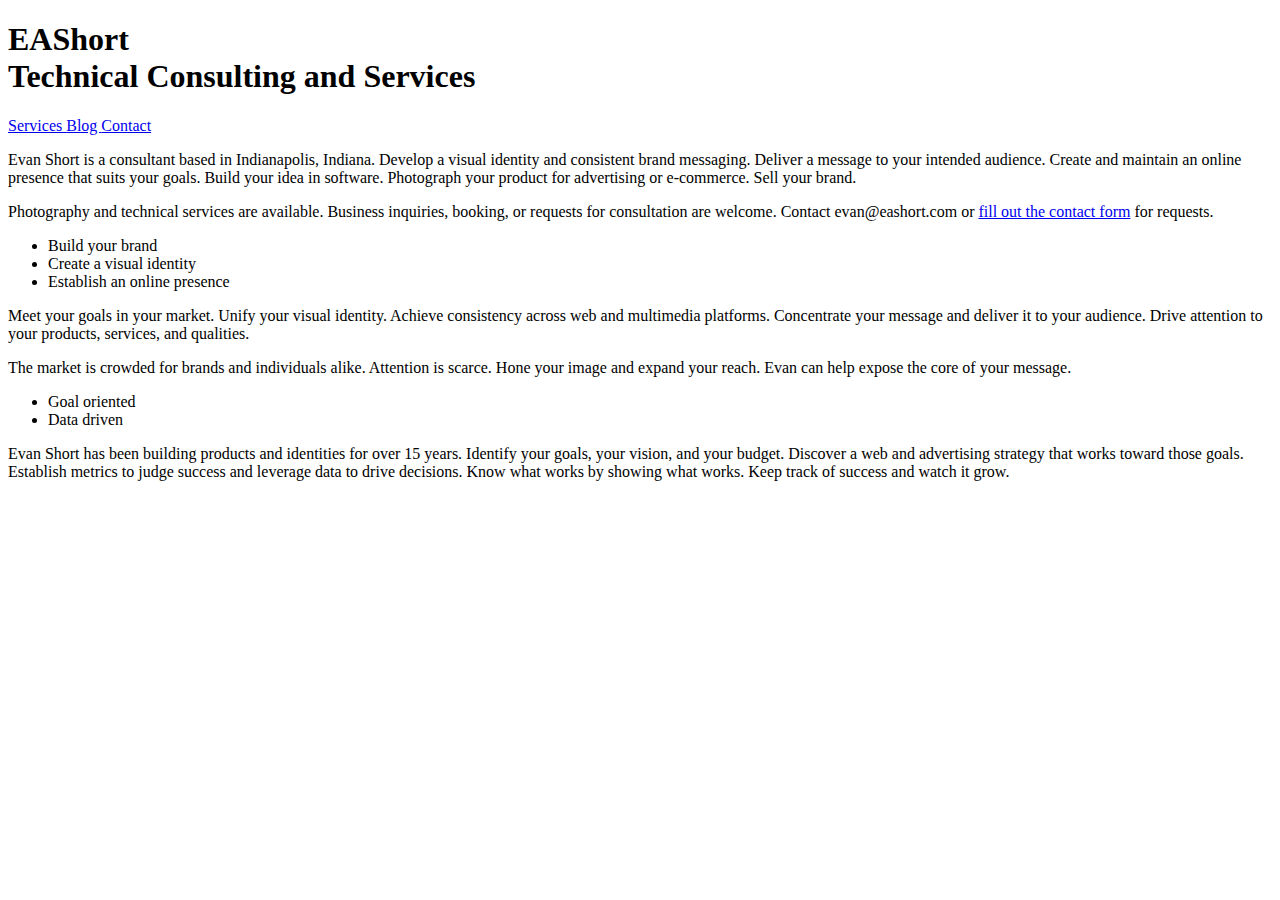
<file: landing.html>
<!DOCTYPE html>
<html lang="en">
  <head>
    <!-- Global site tag (gtag.js) - Google Analytics -->
    <script async src="https://www.googletagmanager.com/gtag/js?id=UA-151869522-1"></script>
    <link rel="icon" type="image/x-icon" href="assets/favicon.ico" />
    <title>Evan Short Indianapolis Commercial Photography</title>
    <link rel="stylesheet" type="text/css" href="assets/fonts.css" />
    <meta name="viewport" content="viewport-fit=cover, width=device-width, initial-scale=1.0, minimum-scale=1.0, maximum-scale=5.0" />
    <meta name="description" content="Commercial photography based in Indianapolis, Indiana. Headshot, product, and event photography. Contact evan@eashort.com for booking and consultation">
    <meta http-equiv="Content-type" content="text/html;charset=UTF-8"/>
    <meta charset="UTF-8">
  </head>
  <body>
    <div class="page">
      <div class="page__sidebar">
        <h1 class="page__header">
          <div class="page__header__brand">EAShor<span class="elevate-text-t">t</span><span class="mobile-only">&nbsp;</span></div>
          <div class="page__header__tagline">Technical Consulting and Services</div>
        </h1>
        <nav class="page__navigation">
          <div>
            <a href="/services">
              Services
            </a>
            <a href="/blog">
              Blog
            </a>
            <a href="/contact">
              Contact
            </a>
          </div>

        </nav>
      </div>
      <div class="page__body">
        <div class="page-section">
          <p>
            Evan Short is a consultant based in Indianapolis, Indiana. Develop a visual identity and consistent brand messaging. Deliver a message to your intended audience. Create and maintain an online presence that suits your goals. Build your idea in software. Photograph your product for advertising or e-commerce. Sell your brand. 
          </p>
          <p>
            Photography and technical services are available. Business inquiries, booking, or requests for consultation are welcome. Contact <a mailto="evan@eashort.com">evan@eashort.com</a> or <a href="/contact">fill out the contact form</a> for requests.
          </p>
        </div>
        <div class="page-section">
          <ul class="page-section__header">
            <li>Build your brand</li>
            <li>Create a visual identity</li>
            <li>Establish an online presence</li>
          </ul>
          <p class="page-section__blurb">
            Meet your goals in your market. Unify your visual identity. Achieve consistency across web and multimedia platforms. Concentrate your message and deliver it to your audience. Drive attention to your products, services, and qualities. 
          </p>
          <p>
            The market is crowded for brands and individuals alike. Attention is scarce. Hone your image and expand your reach. Evan can help expose the core of your message.
          </p>
        </div>
        <div class="page-section">
          <ul class="page-section__header">
            <li>Goal oriented</li>
            <li>Data driven</li>
          </ul>
          <p class="page-section__blurb">
            Evan Short has been building products and identities for over 15 years. Identify your goals, your vision, and your budget. Discover a web and advertising strategy that works toward those goals. Establish metrics to judge success and leverage data to drive decisions. Know what works by showing what works. Keep track of success and watch it grow.

          </p>
        </div>
      </div>
    </div>
  </body>
</html>
</file>
<file: assets/fonts.css>
@charset "UTF-8";

@font-face {
  font-family: "untitled-font-1";
  src:url("fonts/untitled-font-1.eot");
  src:url("fonts/untitled-font-1.eot?#iefix") format("embedded-opentype"),
    url("fonts/untitled-font-1.woff") format("woff"),
    url("fonts/untitled-font-1.ttf") format("truetype"),
    url("fonts/untitled-font-1.svg#untitled-font-1") format("svg");
  font-weight: normal;
  font-style: normal;

}

[data-icon]:before {
  font-family: "untitled-font-1" !important;
  content: attr(data-icon);
  font-style: normal !important;
  font-weight: normal !important;
  font-variant: normal !important;
  text-transform: none !important;
  speak: none;
  line-height: 1;
  -webkit-font-smoothing: antialiased;
  -moz-osx-font-smoothing: grayscale;
}

[class^="icon-"]:before,
[class*=" icon-"]:before {
  font-family: "untitled-font-1" !important;
  font-style: normal !important;
  font-weight: normal !important;
  font-variant: normal !important;
  text-transform: none !important;
  speak: none;
  line-height: 1;
  -webkit-font-smoothing: antialiased;
  -moz-osx-font-smoothing: grayscale;
}

.icon-instagrem:before {
  content: "\61";
}
.icon-youtube-alt:before {
  content: "\62";
}
.icon-linkedin-alt:before {
  content: "\63";
}
</file>
